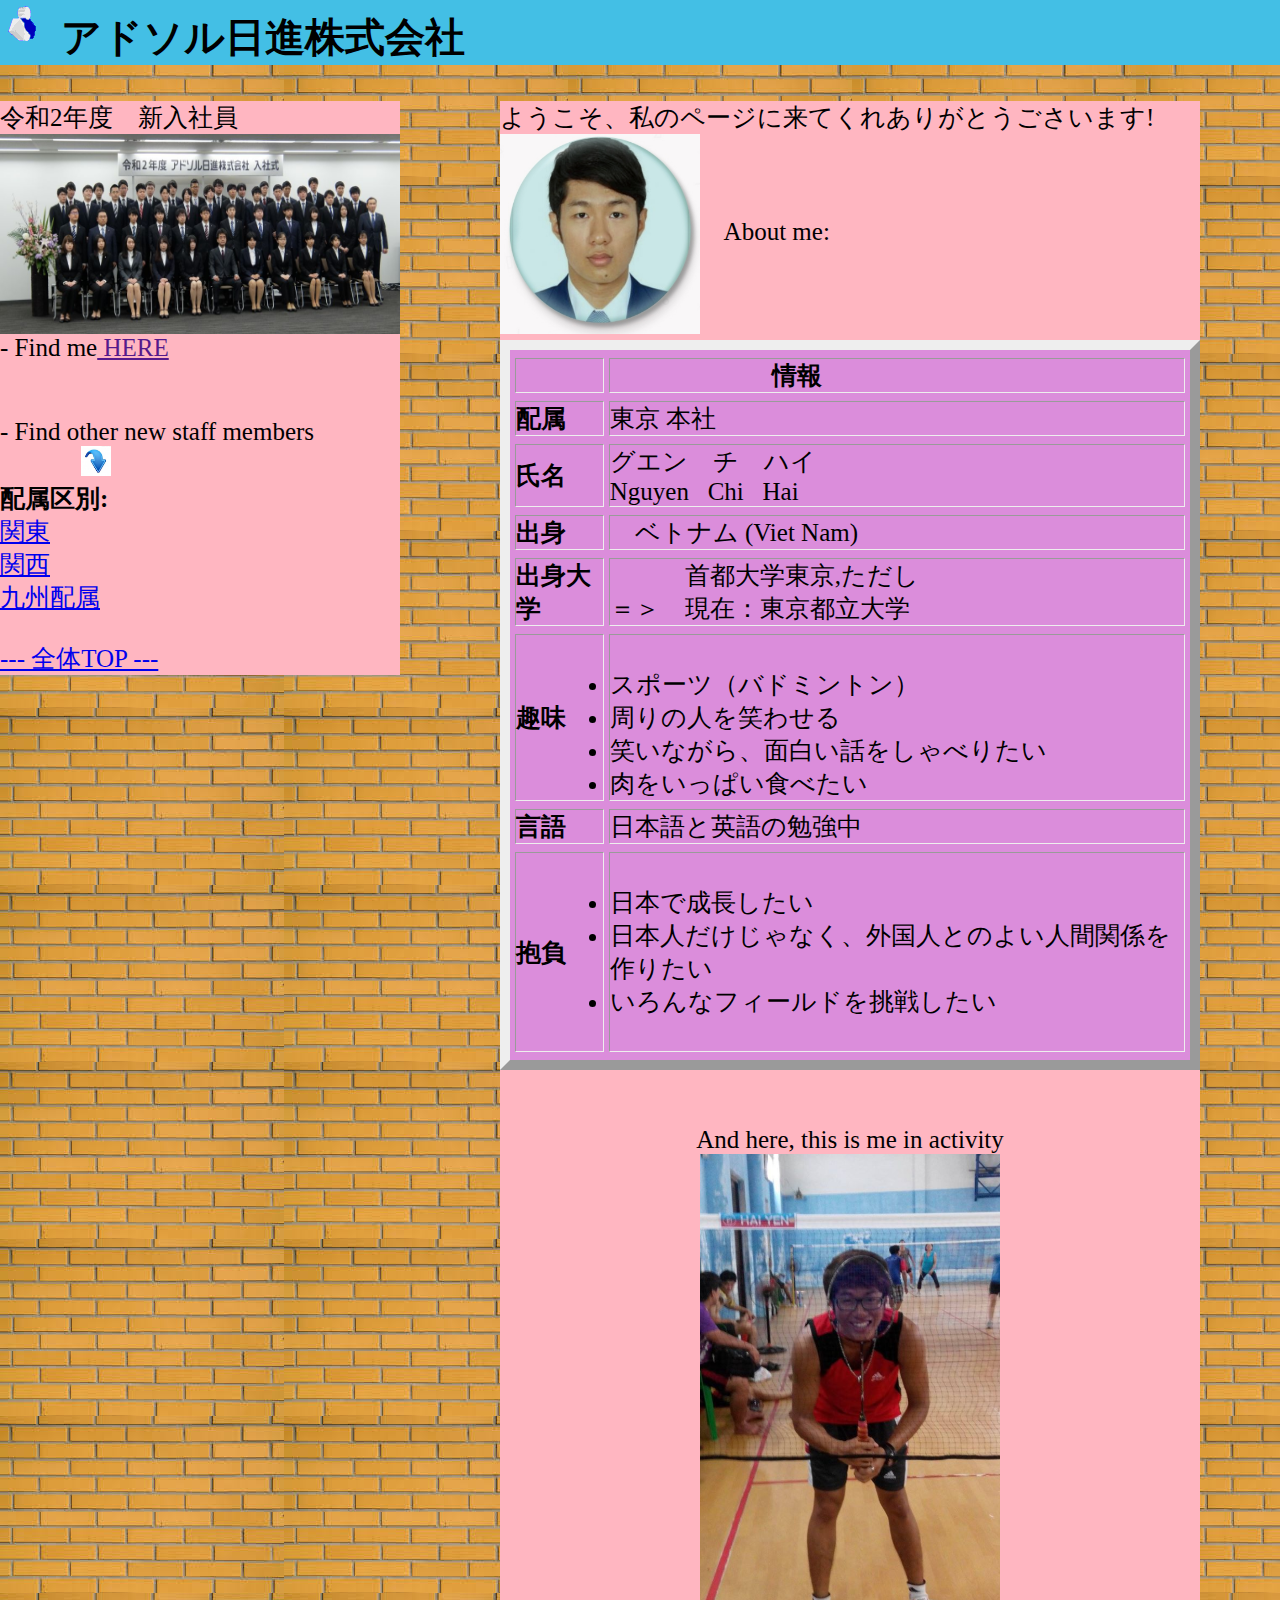
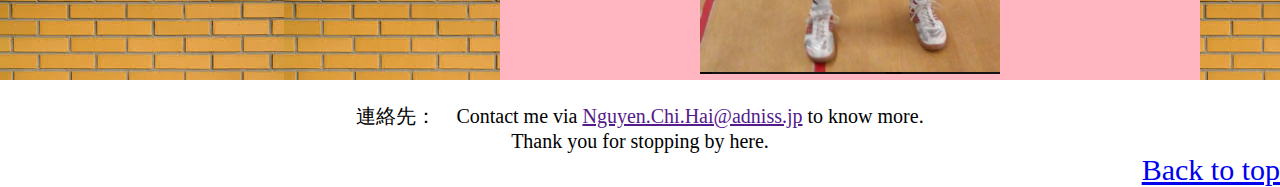
<file: 1200119/index.html>
<!DOCTYPE html PUBLIC "-//W3C//DTD XHTML 1.0 Strict//EN" "http://www.w3.org/TR/xhtml1/DTD/xhtml1-strict.dtd">
<html xmlns="http://www.w3.org/1999/xhtml" lang="en">

<head>
	<meta http-equiv="Content-Type" content="text/html; charset= " />
	<title> jikoshoukai
		</title>
	<link rel="stylesheet" type="text/css" href="style.css"/>
</head>


<body >
	

<h1 id="dau1"><img src="logo.gif" alt="logo" id="logochinh"  />
�A�h�\�����i�������
</h1>
	 <br/> <br/>
<div id="trai" class="ngang">
	<div>
		<p>
			�ߘa2�N�x�@�V���Ј�
			<img src="main_visual.jpg" alt="overview picture" id="hinh1" />
		</p>
		<p>
			- Find me<a href="" id="phongto"> HERE </a>
		</p>
		<p > 
			<br/><br/>
			- Find other new staff members<br/>
			&nbsp;&nbsp;&nbsp;&nbsp;&nbsp;&nbsp;&nbsp;&nbsp;&nbsp;&nbsp;&nbsp;&nbsp;
			<img src="muiten.jpg" width="30" height="30" alt="arrow"  />
			<ol> <strong class="ktchu">�z�����:</strong>
				<li class="ktchu"><a href="..\tokyo_index.html" target="_blank" >�֓� </a></li>
				<li class="ktchu"><a href="..\..\osaka\osaka_index.html" target="_blank">�֐�  </a></li>
				<li class="ktchu"><a href="..\..\fukuoka\fukuoka_index.html" target="_blank">��B�z�� </a></li>
			</ol>
		</p>
		<p>
			<br/>
			<a href="..\..\zensya\index.html" target="_blank"> --- �S��TOP --- </a>
		</p>
	</div>	
</div>	
<div id="phai" class="ngang">
	�悤�����A���̃y�[�W�ɗ��Ă��ꂠ�肪�Ƃ��������܂�!
	<p id="aboutmetrai">
		<img src="vest.PNG" id="avt" alt="avatar" />
	</p >
	<p id="aboutmephai">
			<br/><br/><br/>&nbsp;&nbsp;&nbsp;
			About me:
	</p>

	<table border ="10" cellpadding="10" id="bang" class="ktchu">
	<tr>
		<td> </td>
		<td> <strong>&nbsp;&nbsp;&nbsp;&nbsp;&nbsp;&nbsp;&nbsp;&nbsp;&nbsp;&nbsp;&nbsp;&nbsp;&nbsp;&nbsp;&nbsp;&nbsp;&nbsp;&nbsp;&nbsp;&nbsp;&nbsp;&nbsp;&nbsp;&nbsp;&nbsp;
			���</strong> </td>
	</tr>
	<tr>
		<td><strong>�z��</strong> </td>
		<td> ���� �{��</td>
	</tr>
	<tr>
		<td><strong>����</strong> </td>
		<td> �O�G���@�`�@�n�C <br> Nguyen&nbsp;&nbsp; Chi&nbsp;&nbsp; Hai</td>
	</tr>
	<tr>
		<td><strong>�o�g</strong> </td>
		<td>�@�x�g�i�� (Viet Nam) </td>
	</tr>
	<tr>
		<td><strong>�o�g��w</strong> </td>
		<td> �@�@�@��s��w����,�������@<br>�����@���݁F�����s����w</td>
	</tr>
	<tr>
		<td><strong>�</strong> </td>
		<td>	<ul>
		 �@�@�@		<li>�X�|�[�c�i�o�h�~���g���j</li>
				<li>����̐l���΂킹��</li>
				<li>�΂��Ȃ���A�ʔ����b������ׂ肽��</li>
				<li>���������ς��H�ׂ���</li>
			</ul>
		</td>
	</tr>
	<tr>
		<td><strong>����</strong> </td>
		<td>���{��Ɖp��̕׋���</td>
	</tr>
	<tr>
		<td><strong>����</strong> </td>
		<td>	<ul>
		 �@�@�@		<li>���{�Ő���������</li>
				<li>���{�l��������Ȃ��A�O���l�Ƃ̂悢�l�Ԋ֌W����肽��</li>
	
				<li>�����ȃt�B�[���h�𒧐킵����</li>
			</ul> �@�@�@

			
</td>
	</tr>
</table>
	<div id="cuoi">
	<br/><br/>
	<p>And here, this is me in activity</p>
<img src="hai.PNG" alt="my picture"  />
	</div>
</div>		


<div>
<div>
<div class="doc">
<br/>
�A����F�@Contact me via <a href="">Nguyen.Chi.Hai@adniss.jp</a> to know more. <br>
Thank you for stopping by here.
<br>
	<div id="canhphai">
	<a href="#logochinh" >Back to top</a>
	</div>
</div>

	
</div>

		
</div>

	
</body>

</html>
</file>
<file: 1200119/style.css>
*{
	margin:0;
	padding:0;
}

body{
	background-image: url("mau-background.jpg");
}

h1{
	font-size: 40px;
	background-color: #43BFE5;
}

.ngang{
	float: left;
}

.doc{
	clear: both;
	background-color: white;
	text-align: center;
	font-size: 20px;
}

#trai{
	background-color: lightpink;
}

#phai{
	margin-left: 100px;
	width: 700px;
	background-color: lightpink;
	font-size: 25px;
}

p{
	font-size: 25px;
}
.ktchu{
	font-size: 25px;
}


h2{
	clear: both;
}

#hinh1{
	width: 400px;
	height: 200px;
	display: block;
}

#phongto:hover{
	content: url("toanthe2.PNG");
}

table{
	text-font: 15;
	border-color: #eeeeee;
	border-spacing: 5px 8px;
	margin: 0 auto;
	background-color: #DB8DDB;
}

#cuoi{
	text-align: center;
}

#canhphai{
	text-align: right;
	color: red;
	font-size: 30px;
}

#aboutmetrai{
	float: left;
}

#aboutmephai{
	float: left
}

#bang{
	clear: both;
}

#avt{
	width: 200px;
	height: 200px;
}
</file>
